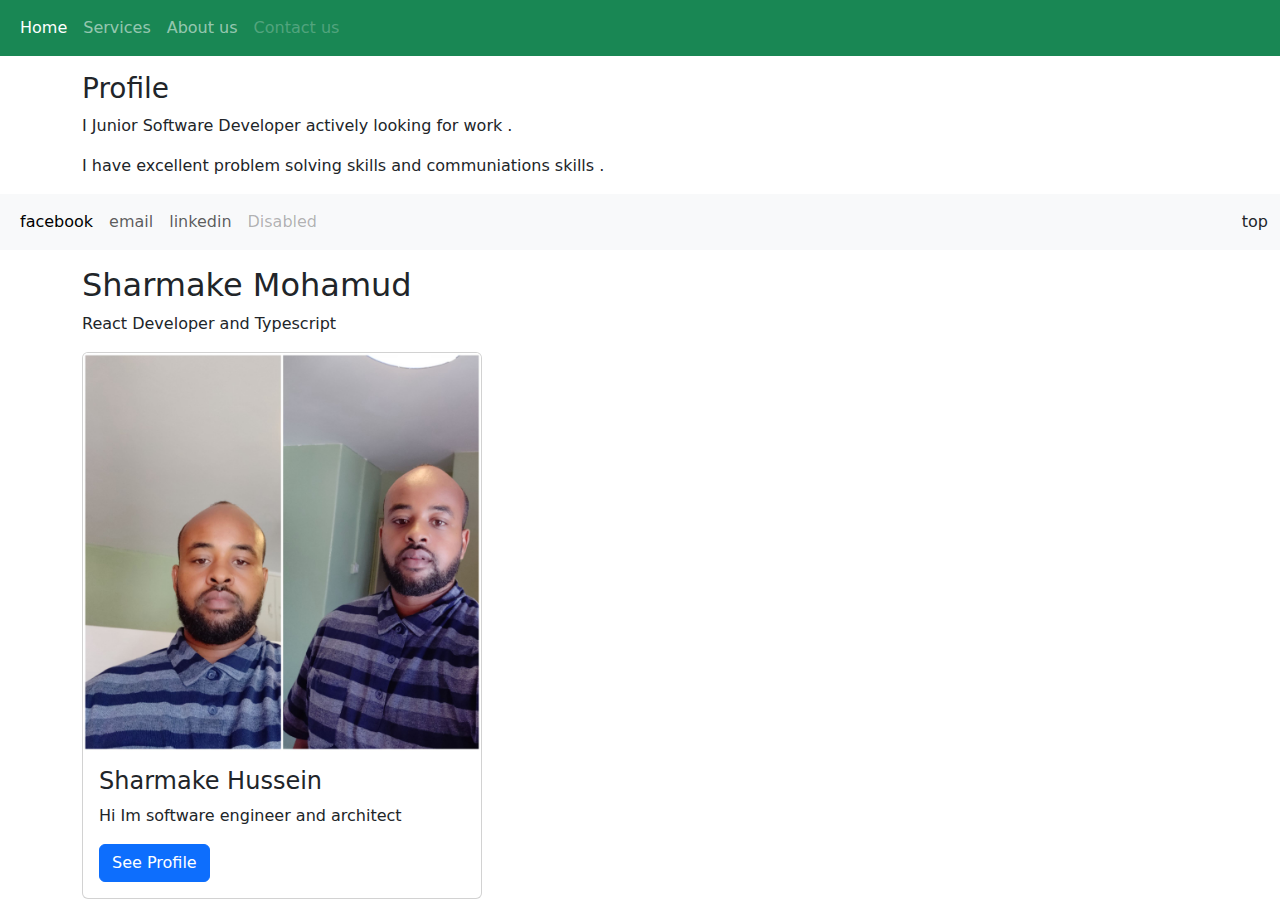
<file: portfolio.html>
<!DOCTYPE html>
<html lang="en">
<head>
  <title>Bootstrap Example</title>
  <meta charset="utf-8">
  <meta name="viewport" content="width=device-width, initial-scale=1">
  <link href="https://cdn.jsdelivr.net/npm/bootstrap@5.3.2/dist/css/bootstrap.min.css" rel="stylesheet">
  <script src="https://cdn.jsdelivr.net/npm/bootstrap@5.3.2/dist/js/bootstrap.bundle.min.js"></script>
</head>
<body>


  <nav class="navbar navbar-expand-sm bg-success navbar-dark">
    <div class="container-fluid">
      <ul class="navbar-nav">
        <li class="nav-item">
          <a class="nav-link active" href="index.html">Home</a>
        </li>
        <li class="nav-item">
          <a class="nav-link" href="#">Services</a>
        </li>
        <li class="nav-item">
          <a class="nav-link" href="#">About us</a>
        </li>
        <li class="nav-item">
          <a class="nav-link disabled" href="#">Contact us</a>
        </li>
      </ul>
    </div>
  </nav>

<div class="container mt-3">
  <h3>Profile</h3>
  <p>I Junior Software Developer actively looking for work .</p>
  <p>I have excellent problem solving skills and communiations skills .</p>
</div>

<nav class="navbar navbar-expand-sm bg-light navbar-light">
  <div class="container-fluid">
    <ul class="navbar-nav">
      <li class="nav-item">
        <a class="nav-link active" href="https://www.facebook.com/sharmake111">facebook</a>
      </li>
      <li class="nav-item">
        <a class="nav-link" href="s.mohamud2@gmail.com">email</a>
      </li>
      <li class="nav-item">
        <a class="nav-link" href="https://www.linkedin.com/in/sharmake-hussein-6ab2261a1/">linkedin</a>
      </li>
      <li class="nav-item">
        <a class="nav-link disabled" href="#">Disabled</a>
      </li>
    </ul>top
  </div>
</nav>


<div class="container mt-3">
  <h2>Sharmake Mohamud</h2>
  <p>React Developer and Typescript</p>
  <div class="card" style="width:400px">
    <img class="card-img-top" src="img/sharmake.jpg" alt="Card image" style="width:100%">
    <div class="card-body">
      <h4 class="card-title">Sharmake Hussein</h4>
      <p class="card-text">Hi Im software engineer and architect</p>
      <a href="#" class="btn btn-primary">See Profile</a>
    </div>
  </div>
  <br>
</file>
